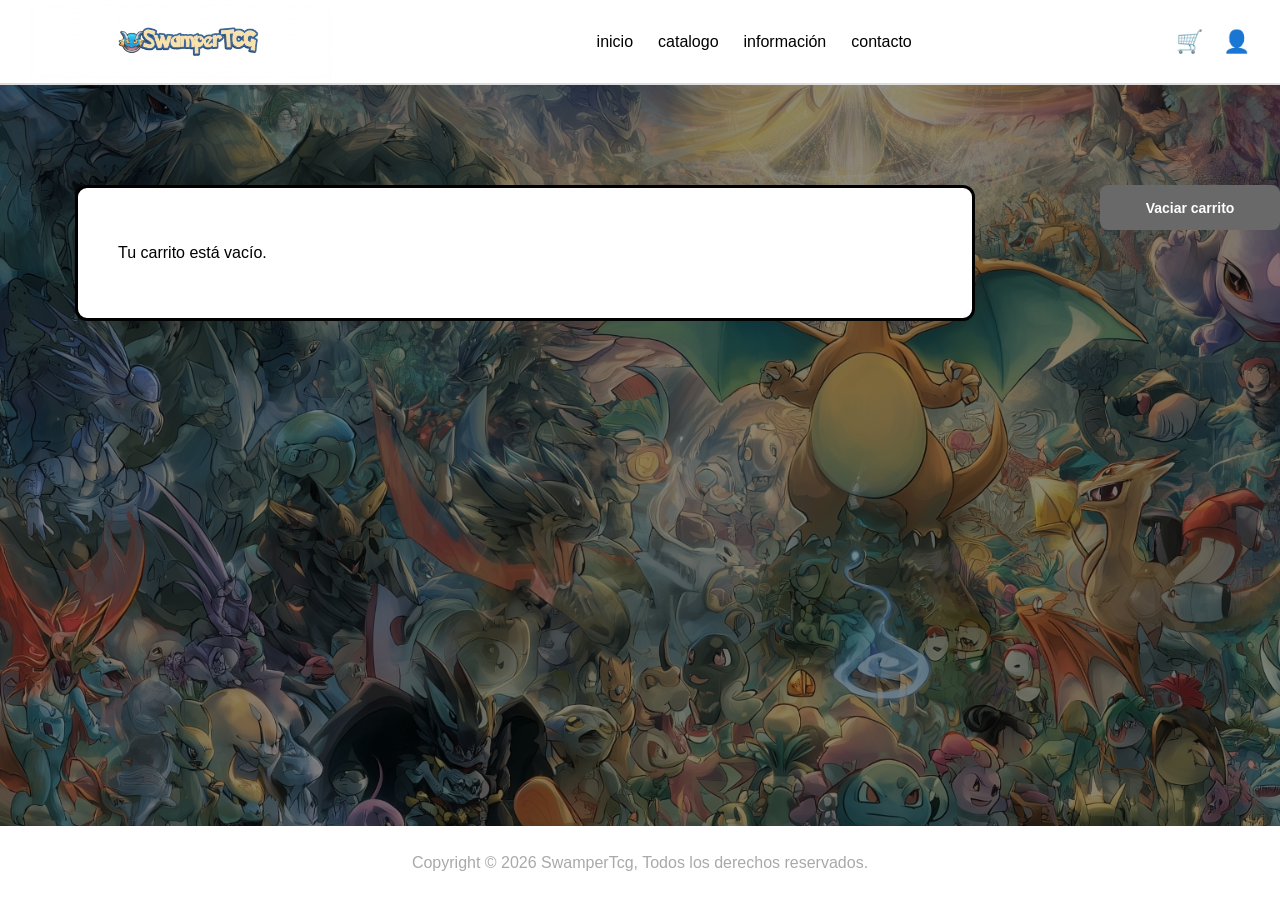
<file: paginas/carrito.html>
<!DOCTYPE html>
<html lang="es">
<head>
    <meta charset="UTF-8">
    <meta name="viewport" content="width=device-width, initial-scale=1.0">
    <title>Carrito</title>
    <link rel="stylesheet" href="../style/estilos.css">
    <link rel="stylesheet" href="../style/calugas.css">
    <link rel="stylesheet" href="../style/estiloCarrito.css">
</head>
<body>
    <header id="header"></header>
        <div class="contenedor_carta">
            <div class="caja-carrito">
                <div id="lista-carrito"></div>
                <h2 id="total-carrito"></h2>
            </div>
            <button id="btn-vaciar-carrito">Vaciar carrito</button>
        </div>
    <footer id="footer"></footer>
</body>
<script src="../scripts/scripts.js"></script>
<script src="../scripts/catalogo.js"></script>
<script>
    mostrarCarrito();
        document.getElementById("btn-vaciar-carrito").addEventListener("click", function() {
        guardarCarrito([]);
        mostrarCarrito();
    });
    
</script>
</html>
</file>
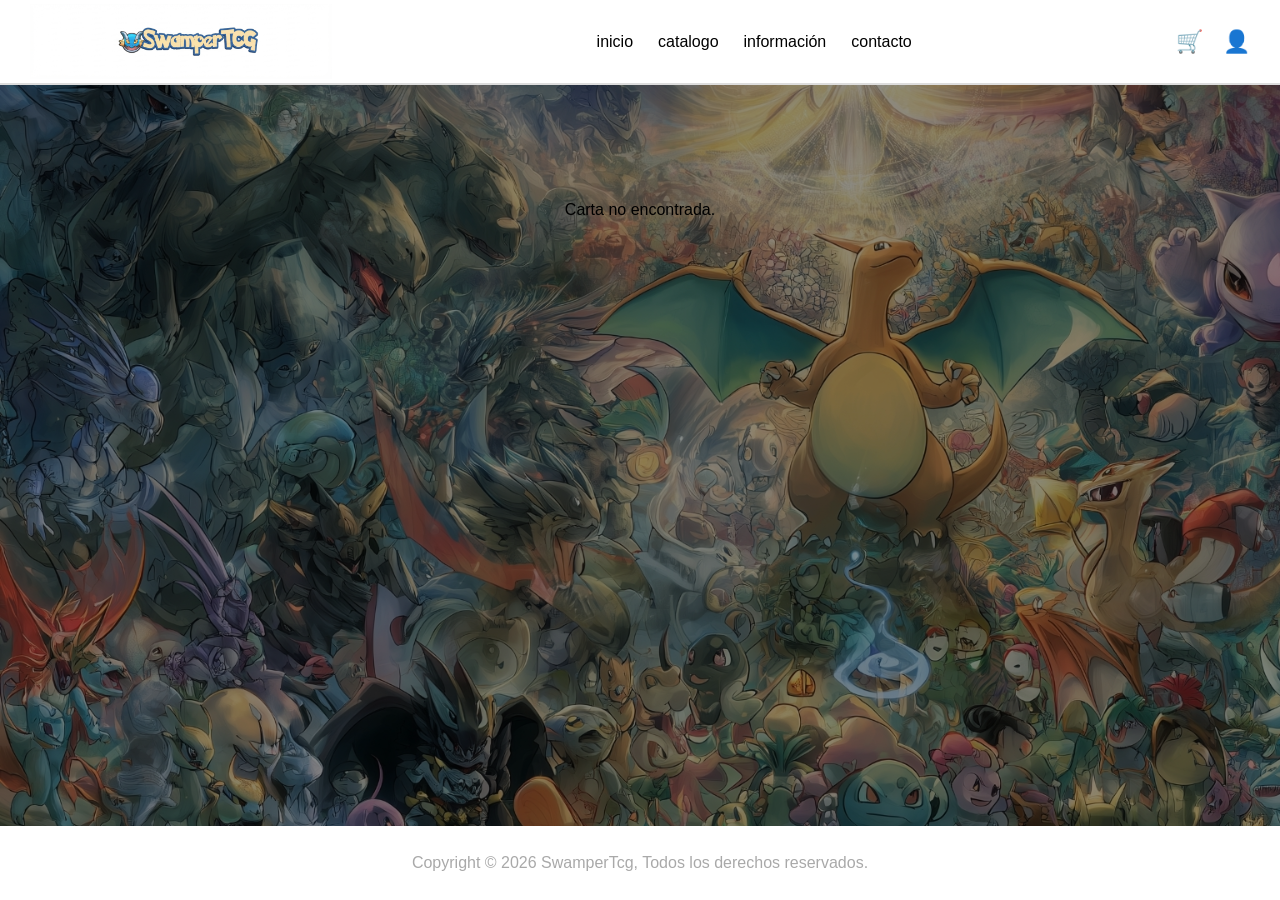
<file: paginas/carta1.html>
<!DOCTYPE html>
<html lang="es">
<head>
    <meta charset="UTF-8">
    <meta name="viewport" content="width=device-width, initial-scale=1.0">
    <title>carta</title>
    <link rel="stylesheet" href="../style/estilos.css">
    <link rel="stylesheet" href="../style/calugas.css">
</head>
<body>
    <header id="header"></header>

    <div id="carta" class="contenedor_carta"></div>

    <footer id="footer"></footer>

</body>
<script src="../scripts/scripts.js"></script>
<script src="../scripts/catalogo.js"></script>
<script>
    mostrarCarta();
</script>
</html>
</file>
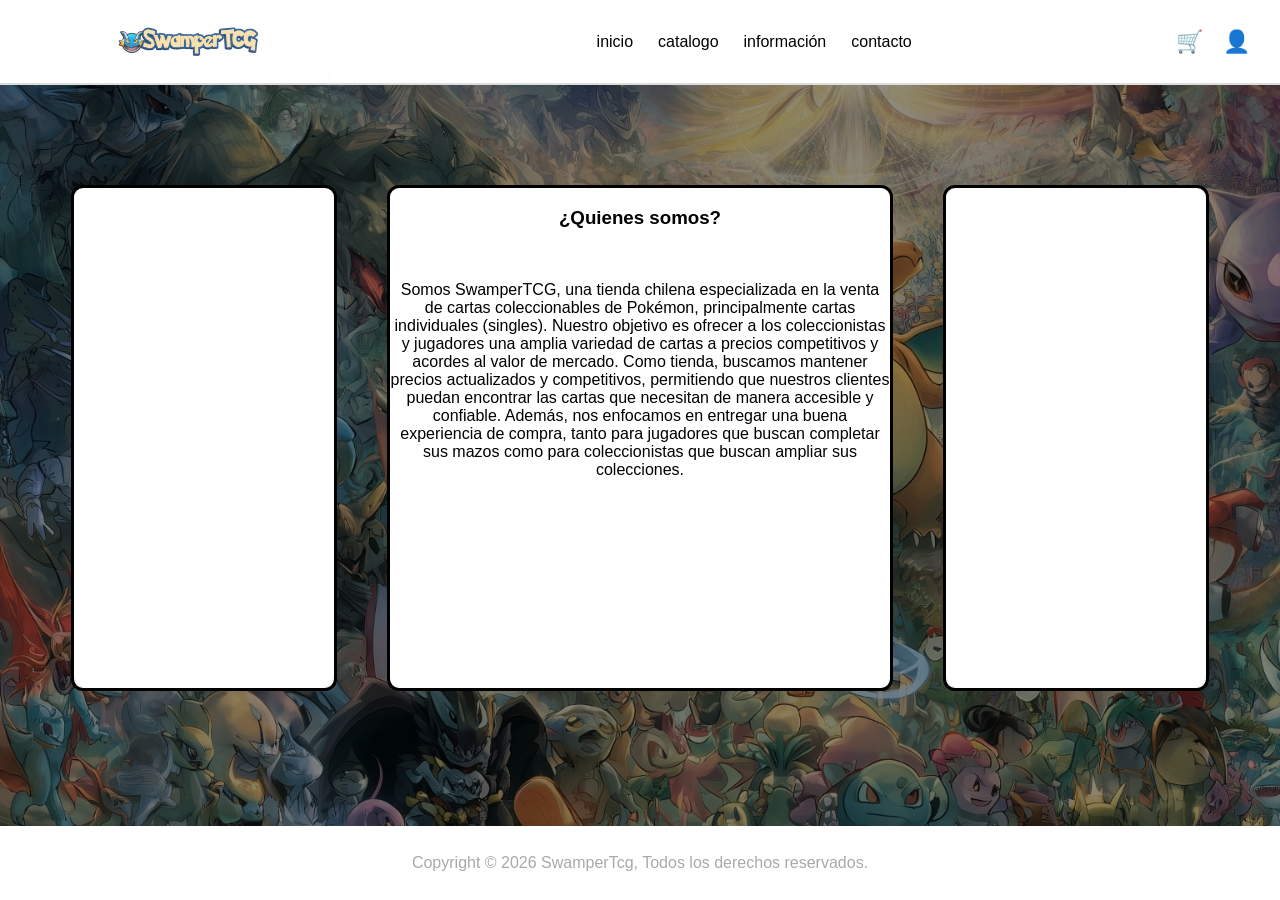
<file: paginas/info.html>
<!DOCTYPE html>
<html lang="es">
<head>
    <meta charset="UTF-8">
    <meta name="viewport" content="width=device-width, initial-scale=1.0">
    <title>informacion</title>
    <link rel="stylesheet" href="../style/estilos.css">
    <link rel="stylesheet" href="../style/calugas.css">
</head>
<body>
    <header id="header"></header>

    <div class="contenedor-info">

        <div class="caluga-info caluga-video">
            <video src="../videos/promo.mp4" autoplay muted loop playsinline class="video-proyecto">
            </video>
        </div>

        <div class="caluga-info caluga-texto">
            <div>
                <h3>¿Quienes somos?</h3>
                <br>
                <p>Somos SwamperTCG, una tienda chilena especializada en la venta de cartas coleccionables de Pokémon, principalmente cartas individuales (singles). Nuestro objetivo es ofrecer a los coleccionistas y jugadores una amplia variedad de cartas a precios competitivos y acordes al valor de mercado.
                    Como tienda, buscamos mantener precios actualizados y competitivos, permitiendo que nuestros clientes puedan encontrar las cartas que necesitan de manera accesible y confiable. Además, nos enfocamos en entregar una buena experiencia de compra, tanto para jugadores que buscan completar sus mazos como para coleccionistas que buscan ampliar sus colecciones.
                </p>
            </div>

        </div>

        <div class="caluga-info caluga-video">
            <video src="../videos/promo.mp4" autoplay muted loop playsinline class="video-proyecto">
            </video>
        </div>

    </div>

    <footer id="footer"></footer>
    
</body>
<script src="../scripts/scripts.js"></script>
</html>
</file>
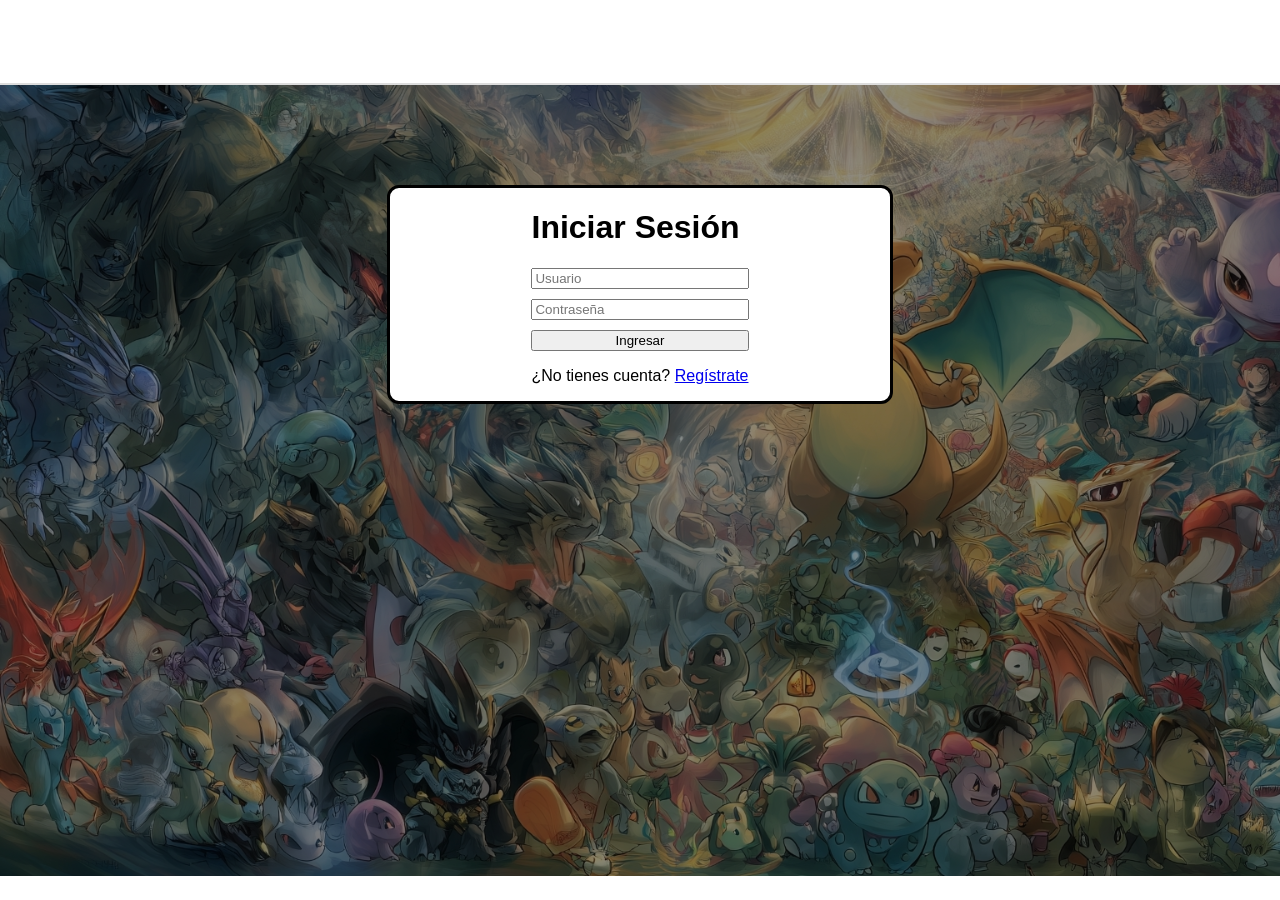
<file: paginas/usuario.html>
<!DOCTYPE html>
<html lang="es">
<head>
    <meta charset="UTF-8">
    <meta name="viewport" content="width=device-width, initial-scale=1.0">
    <title>usuario</title>
    <link rel="stylesheet" href="../style/estilos.css">
    <link rel="stylesheet" href="../style/calugas.css">
    
</head>
<body>  
    <header id="header"></header>
    <div class="contenedor_carta">
        <div class="caluga_carta">
            <div class="form-box login " id="caja-login">
                <form id="form-login">
                    <h1>Iniciar Sesión</h1>
                    <div id="centrar">
                        <input type="text" id="login-usuario" placeholder="Usuario" required>
                        <input type="password" id="login-contraseña" placeholder="Contraseña" required>
                        <button type="submit" class="btn">Ingresar</button>
                    </div>
                    <p>¿No tienes cuenta? <a href="#" id="ir-a-registro">Regístrate</a></p>
                </form>
            </div>
            <div class="form-box register" id="caja-registro" style="display: none;">
                <form id="form-registro">
                    <h1>Crear cuenta</h1>
                    <div id="centrar">
                        <input type="text" id="reg-usuario" placeholder="Usuario" required>
                        <input type="email" id="reg-correo" placeholder="Correo" required>
                        <input type="password" id="reg-contraseña" placeholder="Contraseña" required>
                    <button type="submit" class="btn">Registrarse</button>
                    </div>
                    <p>¿Ya tienes cuenta? <a href="#" id="ir-a-login">Iniciar Sesión</a></p>
                </form>
            </div>
            <div class="form-box" id="caja-bienvenida" style="display: none;">
                <h1 id="Texto-bienvenida"></h1>
            </div>
            <div class="form-box" id="caja-registradas" style="display: none;">
                <h1 id="Texto-registro"></h1>
            </div>

        </div>
    </div>
    <footer id="footer"></footer>
</body>
<script src="../scripts/scriptlogin.js"></script>
<script src="../scripts/scripts.js"></script>
</html>
</file>
<file: style/estilos.css>
#header {
    display: flex;
    justify-content: space-between;
    align-items: center;
    height: 85px;
    padding: 0 30px;
    background-color: #fff;
    border-bottom: 2px solid #ddd;
    box-sizing: border-box;
    width: 100%;
}

.header-logo img {
    height: 75px;
    width: auto;
    object-fit: contain;
    display: block;
}
.header-nav {
    display: flex;
    gap: 25px; 
}

header a{
    text-decoration: none;
    color: #000;
}

header a:hover{
    color: orange;
}

.header-icons {
    display: flex;
    align-items: center;
    gap: 20px;
}

.header-icons a {
    text-decoration: none;
    font-size: 22px;
}
body {
    margin: 0;
    padding: 0;
    background-color: #fff;
    background-image: url(../imagenes/An-extensive-collection-of-best-Pokemon-wallpapers-in-HD-for-desktop-use.jpg);
    font-family: "Ubuntu", sans-serif;
    background-repeat: no-repeat;
    background-size: cover;
    background-color: hsla(0, 0%, 45%, 0.8);
    background-blend-mode: multiply;
    min-height: 100vh;
    display: flex;
    flex-direction: column;
}

footer {
    margin-top: auto;
    background-color: white;
    color: darkgray;
    text-align: center;
    padding: 12px 0;
}
</file>
<file: style/calugas.css>
.contenedor-banner {
    flex: 1;
    display: flex;
    justify-content: center;
    align-items: center;
    padding: 20px;
}

.caluga-banner {
    width: 750px;
    background-color: white;
    border-radius: 16px;
    box-shadow: 0 8px 24px rgba(0, 0, 0, 0.06);
    display: flex;
    align-items: center;
    justify-content: space-between;
    padding: 40px;
    gap: 30px;
    overflow: hidden;
}

.info-banner {
    flex: 1;
}

.info-banner h2 {
    font-size: 24px;
    font-weight: 700;
    color: #111;
    line-height: 1.25;
    margin-bottom: 12px;
}

.info-banner p {
    color: #666;
    font-size: 14px;
}


.imagen-banner {
    flex: 1;
    display: flex;
    justify-content: flex-end;
}

.imagen-banner img {
    width: 100%;
    height: 100%;
    object-fit: contain; 
    display: block;
    background-color: white;
}

.contenedor-carta-catalogo{
    display: grid;
    grid-template-columns: repeat(4, 220px);
    gap: 50px;
    justify-content: center;
    padding-top: 20px;
    padding-bottom: 20px;
}

.contenedor-inicio {
    grid-template-columns: repeat(3, 220px);
}

.caluga-carta-catalogo{
    width: 200px;
    height: 280px;
    border: #000 solid;
    border-radius: 12px;
    display: flex;
    align-items: center;
    flex-direction: column;
    justify-content: center;
    overflow: hidden;
    background-color: #fff;
}

.caluga-carta-catalogo img {
    width: 100%;
    height: 100%; 
    object-fit: contain;  
    display: block;
}

.video-proyecto {
    width: 770px;
    border-radius: 16px;
    box-shadow: 0 8px 24px rgba(0, 0, 0, 0.06);
    display: block;
}


.contenedor_carta{
    display: flex;
    flex-wrap: wrap;
    gap: 50px;
    justify-content: center;
    padding-top:100px ;
    margin-bottom: 100px;
    
}

.caluga_carta{

    width: 500px;
    height: auto;
    border: #000 solid;
    border-radius: 12px;
    display: flex;
    align-items: center;
    flex-direction: column;
    justify-content: center;
    overflow: hidden;
    background-color: #fff;

}

.caluga_carta img {
    width: 100%;
    height: 100%;
    object-fit: contain; 
    display: block;
}

.caluga_carta_info{

    width: 700px;
    height: auto;
    border: #000 solid;
    border-radius: 12px;
    display: flex;
    align-items: center;
    flex-direction: column;
    justify-content: flex-start;
    overflow: hidden;
    background-color: #fff;

}

.info-carta h3 {
    font-size: 50px;
    font-weight: 700;
    color: #000;
    line-height: 1.25;
    margin-bottom: 12px;
}

.info-carta p {
    color: #000;
    font-size: 20px;
}

.contenedor-info{
    display: flex;
    flex-wrap: wrap;
    gap: 50px;
    justify-content: center;
    padding-top:100px ;
    margin-bottom: 100px;
    
}

.caluga-info{

    width: 700px;
    height: auto;
    border: #000 solid;
    border-radius: 12px;
    display: flex;
    align-items: center;
    flex-direction: column;
    justify-content: flex-start;
    overflow: hidden;
    background-color: #fff;

}

.contenedor-info {
    flex-wrap: nowrap;
}

.caluga-video {
    width: 260px;
}

.contenedor-info .video-proyecto {
    width: 100%;
    height: 420px;
    object-fit: cover;
}

.caluga-texto {
    width: 500px;
}

.contenedor-info .video-proyecto {
    width: 100%;
    height: 500px;
    object-fit: cover;
}

.caluga-info h3,
.caluga-info p {
    text-align: center;
}

#centrar{
    display: flex;
    flex-direction: column;
    gap: 10px;
}

.borde-red{
    border: 2px solid red;
}

@media (max-width: 900px) {

    .contenedor-carta-catalogo,
    .contenedor-inicio {
        grid-template-columns: 1fr;
        justify-items: center;
    }

    .caluga-carta-catalogo {
        width: 90%;
        max-width: 220px;
    }

    .contenedor-info {
        flex-direction: column;
        align-items: center;
    }

    .caluga-video,
    .caluga-texto {
        width: 90%;
        max-width: 500px;
    }

    .contenedor-info .video-proyecto {
        height: 260px;
    }

    .contenedor_carta {
        flex-direction: column;
        align-items: center;
    }

    .caluga_carta,
    .caluga_carta_info {
        width: 90%;
        max-width: 500px;
    }

    
}

@media (max-width: 600px) {

    #header {
        flex-direction: column;
        height: auto;
        padding: 12px 16px;
        gap: 10px;
    }

    .header-nav {
        flex-wrap: wrap;
        justify-content: center;
        gap: 15px;
    }

    .header-icons {
        gap: 25px;
    }

    .contenedor-banner {
        padding: 10px;
    }

    .caluga-banner {
        width: 100%;
        max-width: 380px;
        flex-direction: column;
        padding: 20px;
        text-align: center;
    }

    .info-banner h2 {
        font-size: 20px;
    }

    .imagen-banner img {
        width: 100%;
        height: auto;
    }

    .video-proyecto {
        width: 100%;
        max-width: 380px;
    }

    .info-carta h3 {
        font-size: 28px;
    }

    .info-carta p {
        font-size: 16px;
    }
}
</file>
<file: style/estiloCarrito.css>
.caja-carrito {
    width: 90%;
    max-width: 900px;
    margin: 0 auto;
    box-sizing: border-box;
    background-color: #fff;
    border: #000 solid;
    border-radius: 12px;
    display: flex;
    justify-content: space-between;
    align-items: flex-start;
    gap: 40px;
    padding: 40px;
}

#lista-carrito {
    display: flex;
    flex-direction: column;
    gap: 20px;
}

#total-carrito {
    white-space: nowrap;
}

.caluga-carta-item {
    display: flex;
    align-items: center;
    gap: 20px;
    text-align: left;
}

.caluga-carta-item img {
    width: 100px;
    height: auto;
    flex-shrink: 0;
}

#btn-vaciar-carrito{
    box-sizing: border-box;
    width: 180px;
    height: 45px;
    background-color: #696969;
    color: #fff;
    border: none;
    border-radius: 8px;
    font-weight: bold;
    font-size: 14px;
    cursor: pointer;
    flex-shrink: 0;
}

#btn-vaciar-carrito:hover {
    background-color: #8f2e2e;
}

@media (max-width: 700px) {
    .contenedor_carta {
        flex-direction: column;
        align-items: center;
    }

    .caja-carrito {
        width: 100%;
        flex-direction: column;
        align-items: center;
        padding: 20px;
        gap: 20px;
    }

    .caluga-carta-item {
        flex-direction: column;
        text-align: center;
    }

    .caluga-carta-item img {
        width: 80px;
    }

    #total-carrito {
        white-space: normal;
        text-align: center;
    }

    #btn-vaciar-carrito {
        width: 100%;
    }
}
</file>
